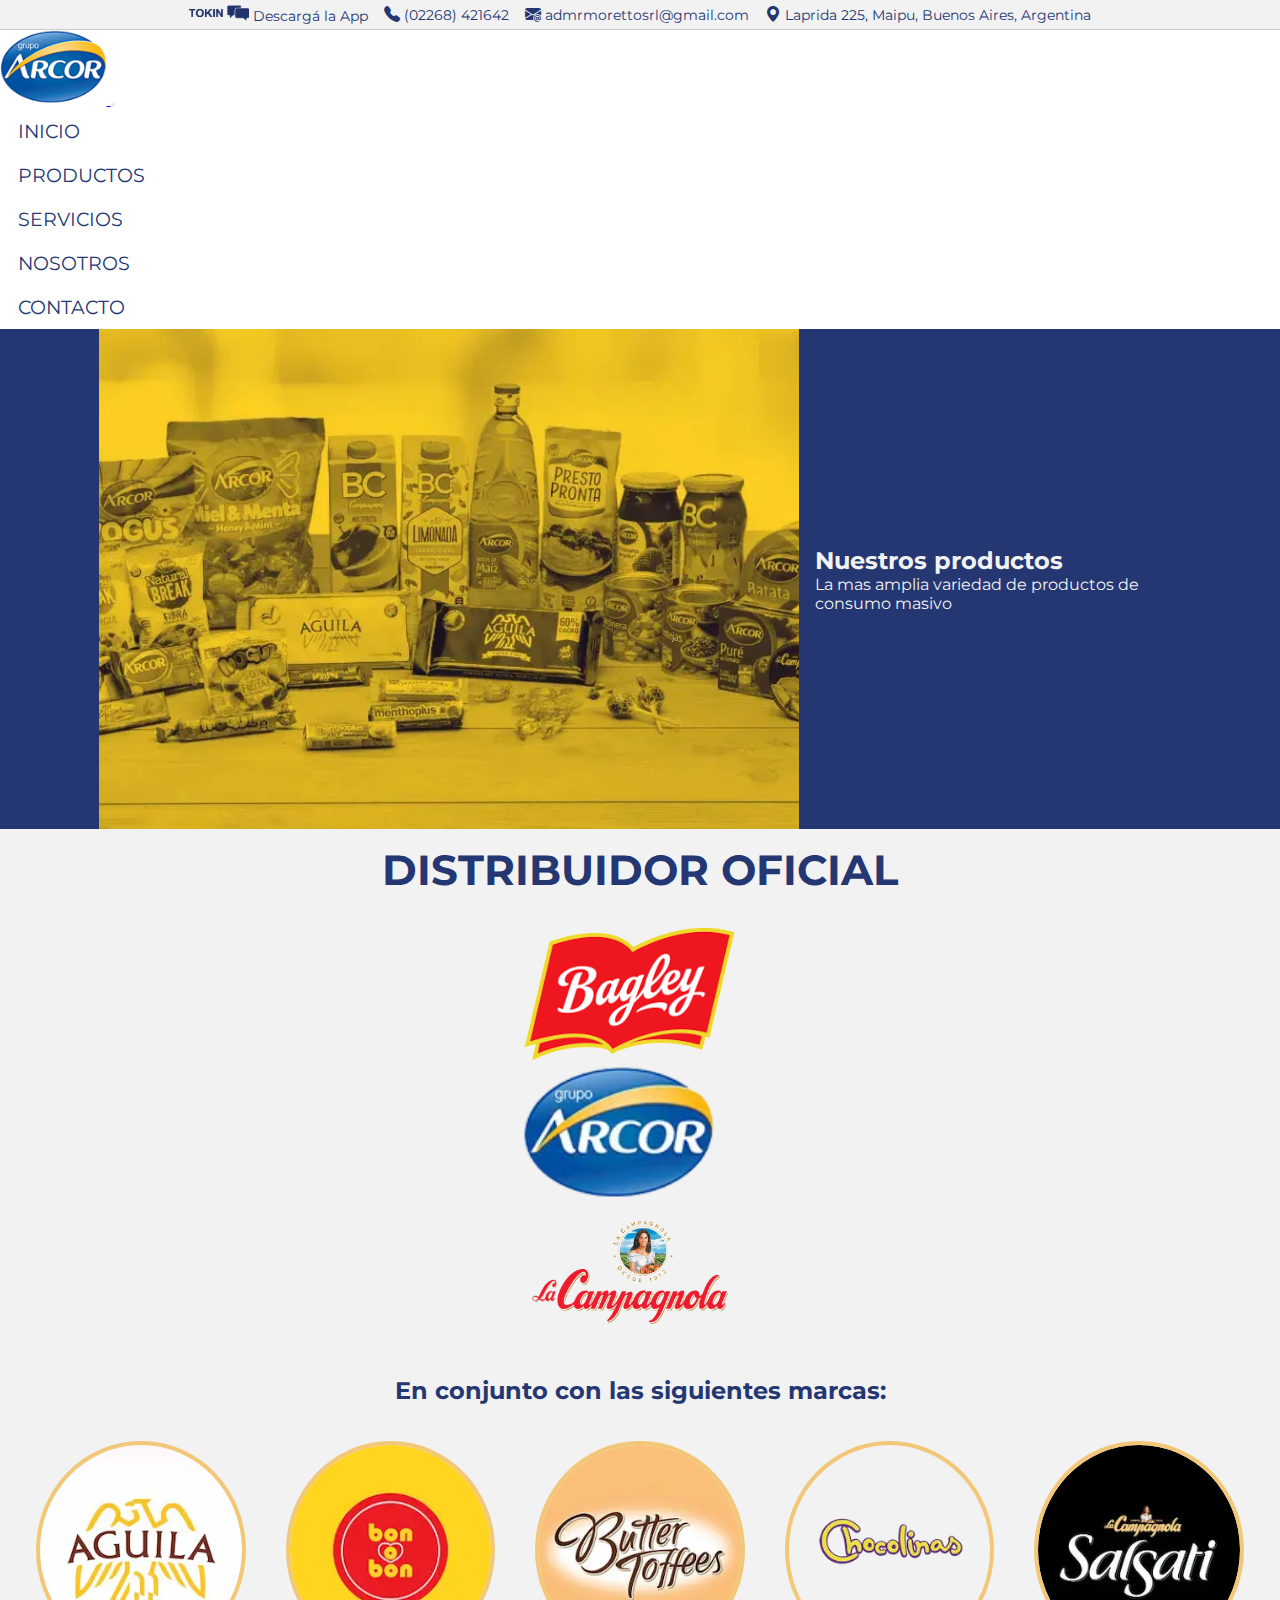
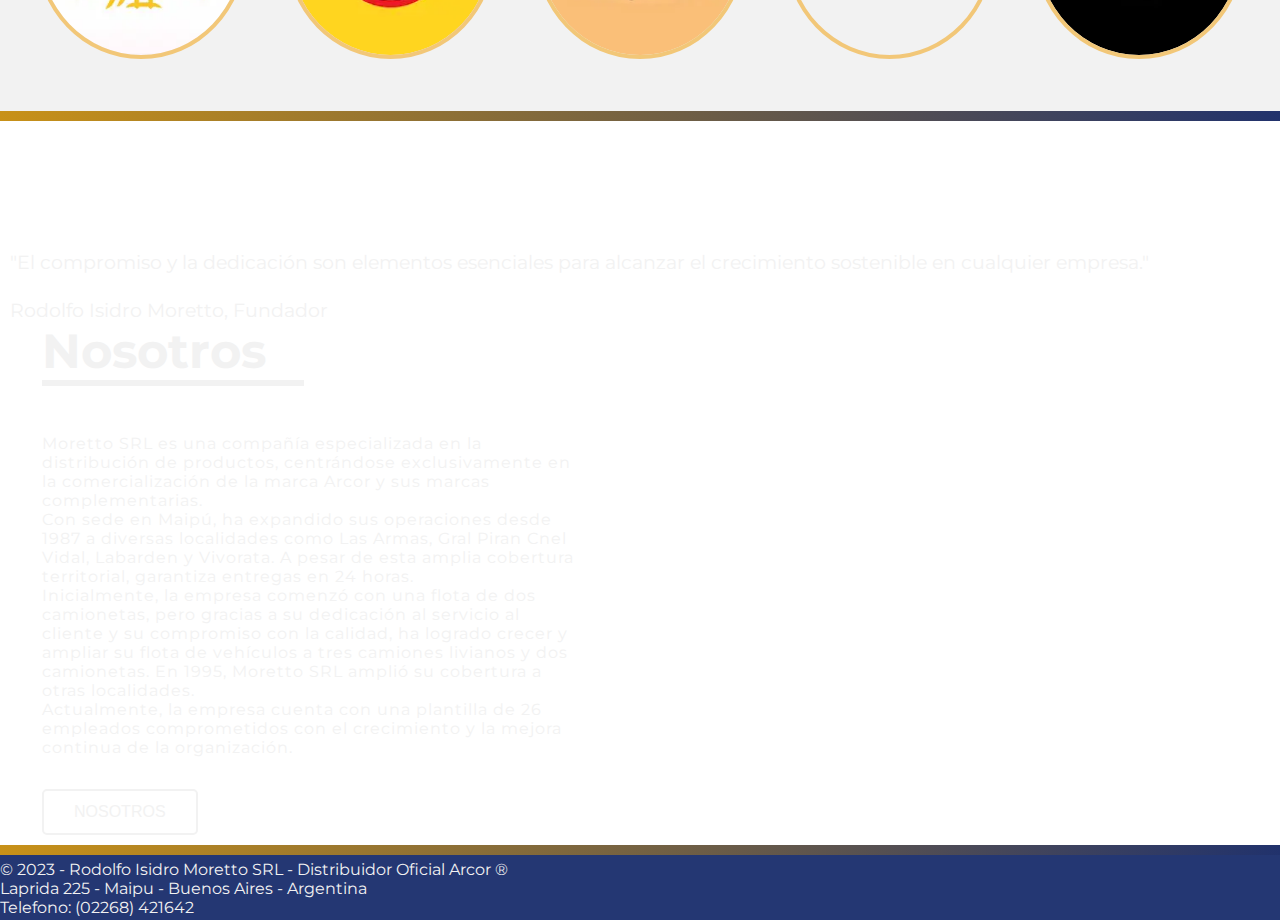
<file: index.html>
<!DOCTYPE html>
<html lang="es">
  <head>
    <!-- METADATOS -->
    <meta charset="UTF-8">
    <meta http-equiv="X-UA-Compatible" content="IE=edge">
    <meta name="viewport" content="width=device-width, initial-scale=1.0">

    <meta name="author" content="Federico Moretto">
    <meta name="description" content="Sitio Web Oficial de Rodolfo Isidro Moretto SRL. Distribuidor Oficial de Arcor. Maipu, provincia de Buenos Aires, Argentina. Productos Arcor, Bagley y La Campagnola">
    <meta name="keywords" content="Arcor, distribuidor, mayorista, maipu, dolores, guido, piran, vidal, castelli"> <!-- Ya no tiene influencia en el seo-->
    
    <!-- Titulo y Favicon -->
    <title>Moretto SRL</title>
    <link rel="icon" href="ico/logo-arcor.ico">
    <!-- Bootstrap -->
    <link href="https://cdn.jsdelivr.net/npm/bootstrap@5.3.0-alpha1/dist/css/bootstrap.min.css" rel="stylesheet" integrity="sha384-GLhlTQ8iRABdZLl6O3oVMWSktQOp6b7In1Zl3/Jr59b6EGGoI1aFkw7cmDA6j6gD" crossorigin="anonymous">
    <script src="https://cdn.jsdelivr.net/npm/bootstrap@5.3.0-alpha1/dist/js/bootstrap.bundle.min.js" integrity="sha384-w76AqPfDkMBDXo30jS1Sgez6pr3x5MlQ1ZAGC+nuZB+EYdgRZgiwxhTBTkF7CXvN" crossorigin="anonymous"></script>

    <!-- ANIMACIONES -->
      <link rel="stylesheet" href="https://cdnjs.cloudflare.com/ajax/libs/animate.css/4.1.1/animate.min.css"/>

    <!-- CSS -->
      <link rel="stylesheet" href="css/style.css">

    <!-- Bootstrap Icons -->
      <link rel="stylesheet" href="https://cdn.jsdelivr.net/npm/bootstrap-icons@1.10.3/font/bootstrap-icons.css">
    <!-- Google Fonts -->
      <link rel="preconnect" href="https://fonts.googleapis.com">
      <link rel="preconnect" href="https://fonts.gstatic.com" crossorigin>
      <link href="https://fonts.googleapis.com/css2?family=Montserrat&display=swap" rel="stylesheet">
    
  </head>


  <body>

    <!-- HEADER-->
    <header class="header d-none d-lg-block">
      <div class="header_top">
        <div class="header_top-card">
          <img src="img/tokin.png" alt="Arcor Tokin">
          <a href="https://play.google.com/store/apps/details?id=com.emser.arcorpdv&hl=en" target="_blank">Descargá la App</a>
        </div>
        <div class="header_top-card">
          <i class="bi bi-telephone-fill"></i>
          <a href="">(02268) 421642</a>
        </div>
        <div class="header_top-card">
          <i class="bi bi-envelope-at-fill"></i>
          <a href="mailto:admrmorettosrl@gmail.com">admrmorettosrl@gmail.com</a>
        </div>
        <div class="header_top-card">
          <i class="bi bi-geo-alt-fill"></i>
          <a href="https://www.google.com/maps/search/moretto+srl/@-36.8613042,-57.8780145,18z" target="_blank">Laprida 225, Maipu, Buenos Aires, Argentina</a>
        </div>
      </div>
    </header>

    <!-- NAV -->
    <nav class="navbar navbar-expand-lg navbar-light bg-light">
      <div class="container-fluid">
        <a class="navbar-brand" href="#">
          <img src="img/logo-arcor.png" alt="Logo de Arcor" height="75">
        </a>
        <button class="navbar-toggler" type="button" data-bs-toggle="collapse" data-bs-target="#navbarNav" aria-controls="navbarNav" aria-expanded="false" aria-label="Toggle navigation">
          <span class="navbar-toggler-icon"></span>
        </button>
        <div class="collapse navbar-collapse" id="navbarNav">
          <ul class="navbar-nav ms-auto text-center">
            <li class="nav-item"><a class="link" href="index.html">INICIO</a></li>
            <li class="nav-item"><a class="link" href="pages/productos.html">PRODUCTOS</a></li>
            <li class="nav-item"><a class="link" href="pages/servicios.html">SERVICIOS</a></li>
            <li class="nav-item"><a class="link" href="pages/nosotros.html">NOSOTROS</a></li>
            <li class="nav-item"><a class="link" href="pages/contacto.html">CONTACTO</a></li>
          </ul>
        </div>
      </div>
    </nav>
    
    <!-- MAIN -->
    <main id="hero">
      <div class="hero_top container-fluid">
        <div class="carrousel row animate__animated">
          <div class="carrousel_imagen col-md-8">
            <img src="img/carrousel/productos.webp" alt="Productos Arcor" id="imagenCarrousel" class="animate__animated">
          </div>
          <div class="carrousel_texto col-xl-4">
            <h2 id="tituloCarrousel" class="animate__animated">Nuestros productos</h2>
            <p id="textoCarrousel" class="animate__animated">La mas amplia variedad de productos de consumo masivo</p>
          </div>
        </div>
            
      </div>  
        
      
      <section class="hero_bottom">
        <h1 class="hero_bottom-titulo text-sm animate__animated animate__fadeInDown">DISTRIBUIDOR OFICIAL</h1>
        <div class="hero_botom-logos container-fluid ">
          <div class="row">
            <div class="col-md-4 d-flex justify-content-center align-items-center">
              <img src="img/logo-bagley.png" alt="Logo Bagley" height="105">
            </div>
            <div class="col-md-4 d-flex justify-content-center align-items-center">
              <img src="img/logo-arcor.webp" alt="Logo Arcor" height="105">
            </div>
            <div class="col-md-4 d-flex justify-content-center align-items-center">
              <img src="img/la-campagnola_logo.png" alt="Logo La Campagnola" height="105">
            </div>
          </div>
        </div>
        <div class="marcas_secundarias">
          <h2>En conjunto con las siguientes marcas: </h2>
          <div class="container-fluid">
            <div class="row marcas_secundarias-contenedor">
              
              <div class="marcas_secundarias-imagenContenedor col-md-3">
                <img src="img/marcas-secundarias/aguila.webp" alt="Logo Aguila" id="marcaSecundaria1" class="marca-secundaria">
              </div>
              <div class="marcas_secundarias-imagenContenedor col-md-3">
                <img src="img/marcas-secundarias/bon-o-bon.webp" alt="Logo Bon o Bon" id="marcaSecundaria2" class="marca-secundaria">
              </div>
              <div class="marcas_secundarias-imagenContenedor col-md-3">
                <img src="img/marcas-secundarias/butter-toffees.webp" alt="Logo Butter Toffees" id="marcaSecundaria3" class="marca-secundaria">
              </div>
              <div class="marcas_secundarias-imagenContenedor col-md-3">
                <img src="img/marcas-secundarias/chocolinas.webp" alt="Logo Chocolinas" id="marcaSecundaria4" class="marca-secundaria">
              </div>
              <div class="marcas_secundarias-imagenContenedor col-md-3">
                <img src="img/marcas-secundarias/salsati.webp" alt="Logo Salsati" id="marcaSecundaria5" class="marca-secundaria">
              </div>
              
            </div>
          </div>
        </div>
      </section>
    </main>

    <div class="divisor"></div>

    <section class="nosotros container-fluid d-flex">
      <div class="row">
        <div class="nosotros_left col-md-6 d-flex flex-column justify-content-center animate__animated">
          <div class="nosotros_left-imagen text-end">
            <img src="img/logo-arcor-byn.png" alt="Logo Arcor">
          </div>
          <div class="nosotros_left-texto text-end">
            <p>"El compromiso y la dedicación son elementos esenciales para alcanzar el crecimiento sostenible en cualquier empresa."</p>
            <br>
            <p>Rodolfo Isidro Moretto, Fundador</p>
          </div>
        </div>
        <div class="nosotros_right col-md-6 d-flex flex-column justify-content-center animate__animated">
          <div class="nosotros_right-texto text-start">
            <h3>Nosotros</h3>
            <hr>
            <p>Moretto SRL es una compañía especializada en la distribución de productos, centrándose exclusivamente en la comercialización de la marca Arcor y sus marcas complementarias. <br>
            Con sede en Maipú, ha expandido sus operaciones desde 1987 a diversas localidades como Las Armas, Gral Piran Cnel Vidal, Labarden y Vivorata. A pesar de esta amplia cobertura territorial, garantiza entregas en 24 horas. <br>
            Inicialmente, la empresa comenzó con una flota de dos camionetas, pero gracias a su dedicación al servicio al cliente y su compromiso con la calidad, ha logrado crecer y ampliar su flota de vehículos a tres camiones livianos y dos camionetas. En 1995, Moretto SRL amplió su cobertura a otras localidades. <br>
            Actualmente, la empresa cuenta con una plantilla de 26 empleados comprometidos con el crecimiento y la mejora continua de la organización.</p>
          </div>
          <div class="button text-center">
            <a href="pages/nosotros.html"><button>NOSOTROS</button></a>
          </div>
        </div>
      </div>
    </section>

    <div class="divisor"></div>

    <footer class="footer">
      <div class="row d-flex justify-content-center align-items-center">
          <div class="col-md-6 footer_cards">
            <p class="footer-copyright text-center">&#169 2023 - Rodolfo Isidro Moretto SRL - Distribuidor Oficial Arcor &#174</p>
          </div>
          <div class="col-md-6 footer_right">
              <p class="footer-copyright text-center">Laprida 225 - Maipu - Buenos Aires - Argentina</p>
              <p class="footer-copyright text-center">Telefono: (02268) 421642</p>
          </div>
      </div>
  </footer>



  <script src="js/index.js"></script>  
  </body>
</html>
</file>
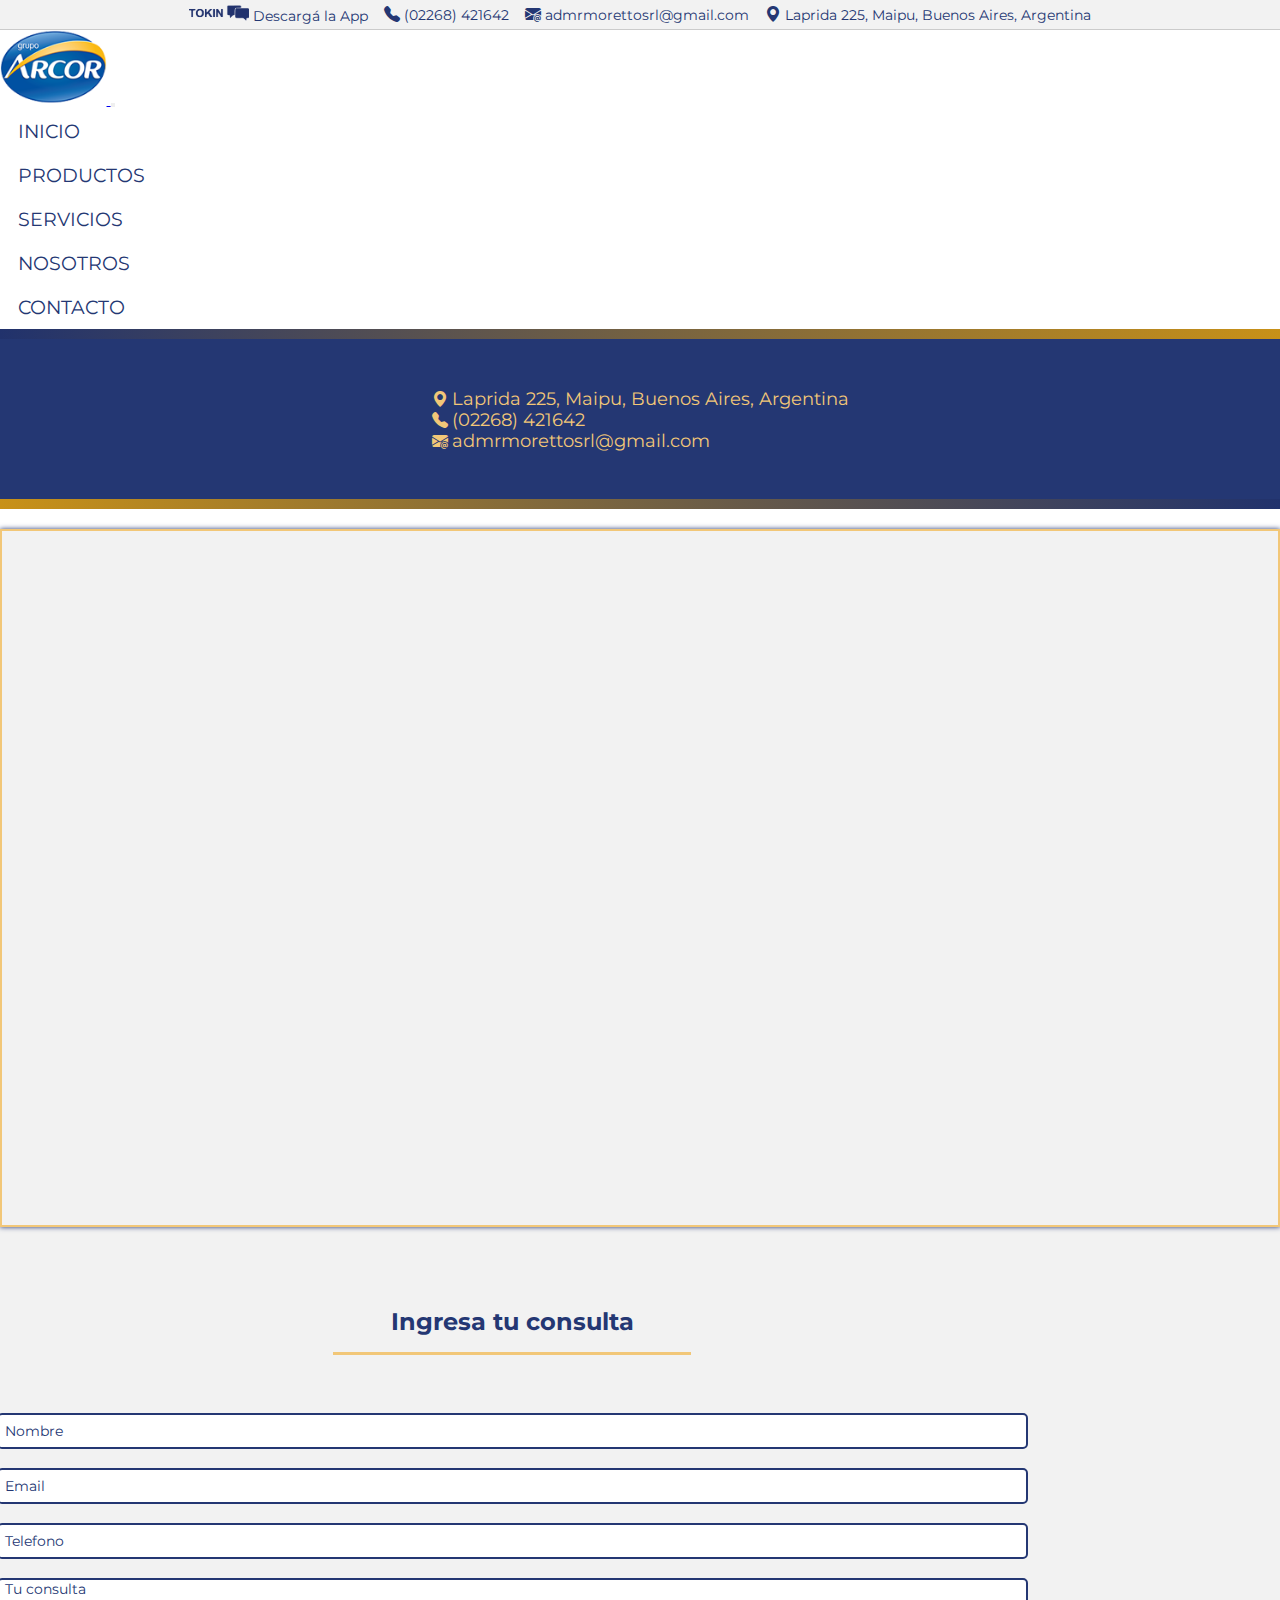
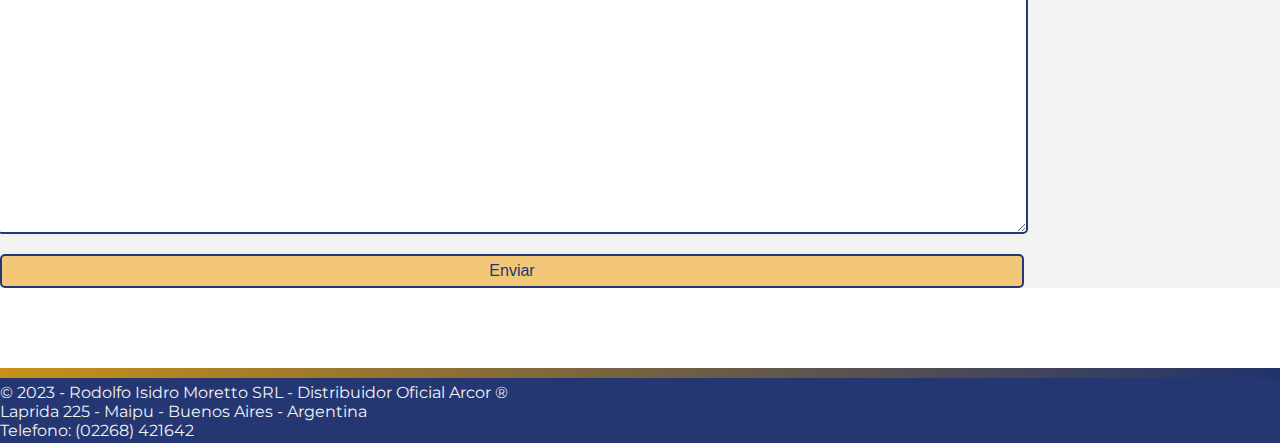
<file: pages/contacto.html>
<!DOCTYPE html>
<html lang="en">
<head>
    <head>
        <!-- METADATOS -->
        <meta charset="UTF-8">
        <meta http-equiv="X-UA-Compatible" content="IE=edge">
        <meta name="viewport" content="width=device-width, initial-scale=1.0">
    
        <meta name="author" content="Federico Moretto">
        <meta name="description" content="Sitio Web Oficial Rodolfo Isidro Moretto SRL. Distribuidor Oficial de Arcor. Maipu, Buenos Aires, Argentina">
        <meta name="keywords" content="Arcor, distribuidor, mayorista, maipu, dolores, guido, piran, vidal, castelli">
        
        <!-- Titulo y Favicon -->
        <title>Contacto - Moretto SRL</title>
        <link rel="icon" href="../ico/logo-arcor.ico">
        <!-- Bootstrap -->
        
        <link href="https://cdn.jsdelivr.net/npm/bootstrap@5.3.0-alpha1/dist/css/bootstrap.min.css" rel="stylesheet" integrity="sha384-GLhlTQ8iRABdZLl6O3oVMWSktQOp6b7In1Zl3/Jr59b6EGGoI1aFkw7cmDA6j6gD" crossorigin="anonymous">
        <script src="https://cdn.jsdelivr.net/npm/bootstrap@5.3.0-alpha1/dist/js/bootstrap.bundle.min.js" integrity="sha384-w76AqPfDkMBDXo30jS1Sgez6pr3x5MlQ1ZAGC+nuZB+EYdgRZgiwxhTBTkF7CXvN" crossorigin="anonymous"></script>
        <!-- Bootstrap Icons -->
        <link rel="stylesheet" href="https://cdn.jsdelivr.net/npm/bootstrap-icons@1.10.3/font/bootstrap-icons.css">
        <!-- Google Fonts -->
        <link rel="preconnect" href="https://fonts.googleapis.com">
        <link rel="preconnect" href="https://fonts.gstatic.com" crossorigin>
        <link href="https://fonts.googleapis.com/css2?family=Montserrat&display=swap" rel="stylesheet">
        <!-- CSS -->
        <link rel="stylesheet" href="../css/style.css">
        <!-- JavaScript -->
        <script src="../js/script.js" defer></script>
</head>
<body>
  <header class="header d-none d-lg-block">
    <div class="header_top">
      <div class="header_top-card">
        <img src="../img/tokin.png" alt="Arcor Tokin">
        <a href="https://play.google.com/store/apps/details?id=com.emser.arcorpdv&hl=en" target="_blank">Descargá la App</a>
      </div>
      <div class="header_top-card">
        <i class="bi bi-telephone-fill"></i>
        <a href="">(02268) 421642</a>
      </div>
      <div class="header_top-card">
        <i class="bi bi-envelope-at-fill"></i>
        <a href="mailto:admrmorettosrl@gmail.com">admrmorettosrl@gmail.com</a>
      </div>
      <div class="header_top-card">
        <i class="bi bi-geo-alt-fill"></i>
        <a href="https://www.google.com/maps/search/moretto+srl/@-36.8613042,-57.8780145,18z" target="_blank">Laprida 225, Maipu, Buenos Aires, Argentina</a>
      </div>
    </div>
  </header>
  <nav class="navbar navbar-expand-lg navbar-light bg-light">
    <div class="container-fluid">
      <a class="navbar-brand" href="#">
        <img src="../img/logo-arcor.png" alt="Logo de Arcor" height="75">
      </a>
      <button class="navbar-toggler" type="button" data-bs-toggle="collapse" data-bs-target="#navbarNav" aria-controls="navbarNav" aria-expanded="false" aria-label="Toggle navigation">
        <span class="navbar-toggler-icon"></span>
      </button>
      <div class="collapse navbar-collapse" id="navbarNav">
        <ul class="navbar-nav ms-auto text-center">
          <li class="nav-item"><a class="link" href="../index.html">INICIO</a></li>
          <li class="nav-item"><a class="link" href="productos.html">PRODUCTOS</a></li>
          <li class="nav-item"><a class="link" href="servicios.html">SERVICIOS</a></li>
          <li class="nav-item"><a class="link" href="nosotros.html">NOSOTROS</a></li>
          <li class="nav-item"><a class="link" href="contacto.html">CONTACTO</a></li>
        </ul>
      </div>
    </div>
  </nav>
    
  <div class="divisor2"></div>

    <section class="contacto_top container-fluid">
        <div class="row">
          <div class="col-md-4">
            <div class="contacto_top-cards location text-center" >
              <i class="bi bi-geo-alt-fill"></i>
              <a href="https://www.google.com/maps/search/moretto+srl/@-36.8613042,-57.8780145,18z" target="_blank">Laprida 225, Maipu, Buenos Aires, Argentina</a>
            </div>
          </div>
          <div class="col-md-4">
            <div class="contacto_top-cards phone text-center">
              <i class="bi bi-telephone-fill"></i>
              <a href="">(02268) 421642</a>
            </div>
          </div>
          <div class="col-md-4">
            <div class="contacto_top-cards mail text-center">
              <i class="bi bi-envelope-at-fill"></i>
              <a href="mailto:admrmorettosrl@gmail.com">admrmorettosrl@gmail.com</a>
            </div>
          </div>
        </div>
    </section>

    <div class="divisor"></div>



    <main class="contacto_main container-fluid">
        <div class="row">

          
          <div class="col-md-6 d-flex justify-content-center align-items-center container-map">
            <div class="contacto_main-map embed-responsive embed-responsive-16by9">
              <iframe src="https://www.google.com/maps/embed?pb=!1m14!1m8!1m3!1d1596.1068327686557!2d-57.8780145!3d-36.8613042!3m2!1i1024!2i768!4f13.1!3m3!1m2!1s0x959a3be8fb33056f%3A0x4598ffc83172836e!2sMoretto%20SRL!5e0!3m2!1sen!2sar!4v1678459145801!5m2!1sen!2sar" width="100%" height="550" style="border:0;" allowfullscreen="" loading="lazy" referrerpolicy="no-referrer-when-downgrade" class="embed-responsive-item"></iframe>
            </div>
          </div>
          

          <div class="col-md-6 d-flex justify-content-center align-items-center">
            <div class="contacto_main-form ">
              <h2 class="text-center">Ingresa tu consulta</h2>
              <hr class="text-center">
              <form form action="../php/formulario.php" method="post" enctype="multipart/form-data">
                  
                  <label for="nombre"></label>
                  <input type="text" placeholder="Nombre" name="nombre" required>
  
                  <label for="mail"></label>
                  <input type="email" placeholder="Email" name="mail" required>
  
                  <label for="telefono"></label>
                  <input type="tel" placeholder="Telefono" name="telefono" required>
  
                  <label for="consulta"></label>
                  <textarea name="consulta" cols="50%" rows="14" placeholder="Tu consulta"></textarea>
  
                  <label for="cv" class="fileLabel"></label>    
                  <input type="file" placeholder="Ingrese un archivo" name="cv" accept=".pdf,.doc,.docx" class="fileInput">
                  <!-- LA IDEA ES DARLE FORMATO AL FILE PERO NO QUISE USAR JAVASCRIPT TODAVIA -->
  
                  
                  <button type="submit" class="form_button">Enviar</button>
                  
  
              </form>
            </div>
          </div>




        </div>
    </main>









    <div class="divisor"></div>
    <footer class="footer">
      <div class="row d-flex justify-content-center align-items-center">
          <div class="col-md-6">
            <p class="footer-copyright text-center">&#169 2023 - Rodolfo Isidro Moretto SRL - Distribuidor Oficial Arcor &#174</p>
          </div>
          <div class="col-md-6 footer_right">
              <p class="footer-copyright text-center">Laprida 225 - Maipu - Buenos Aires - Argentina</p>
              <p class="footer-copyright text-center">Telefono: (02268) 421642</p>
          </div>
      </div>
  </footer>
</body>
</html>
</file>
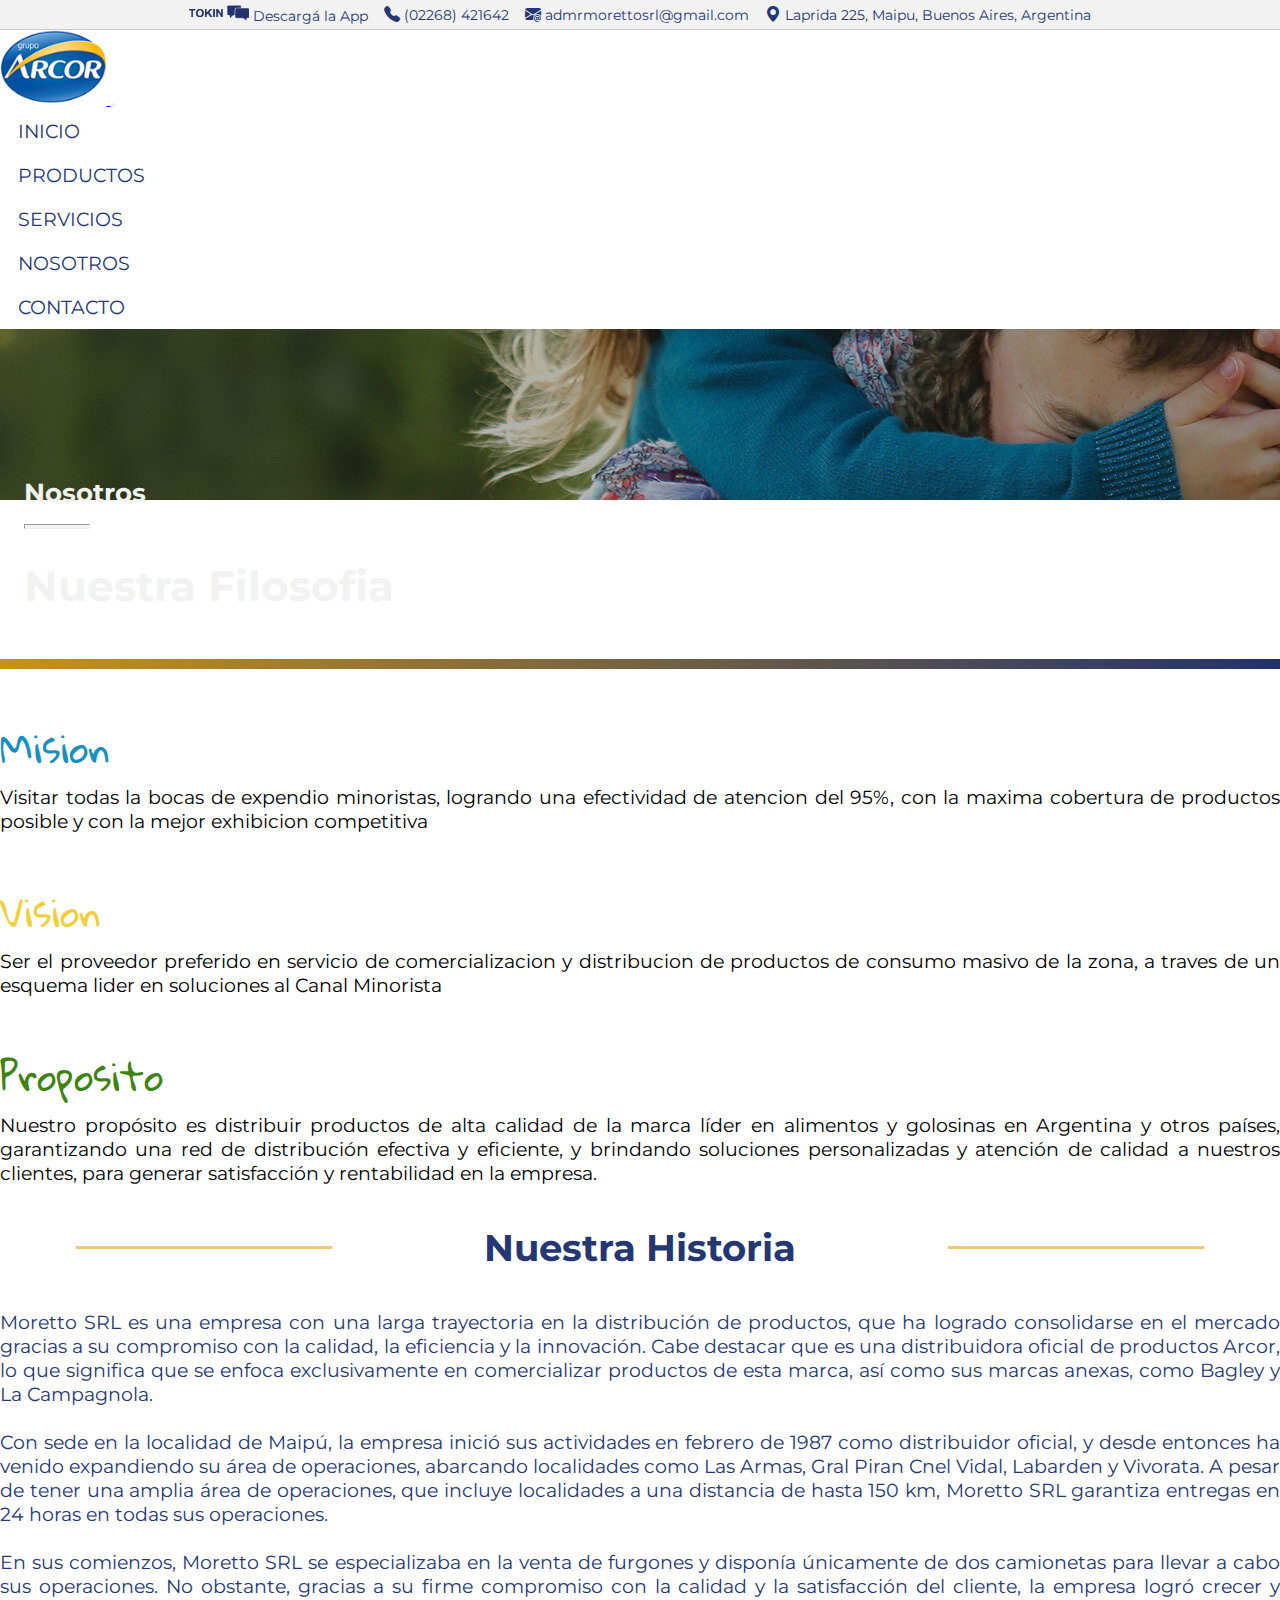
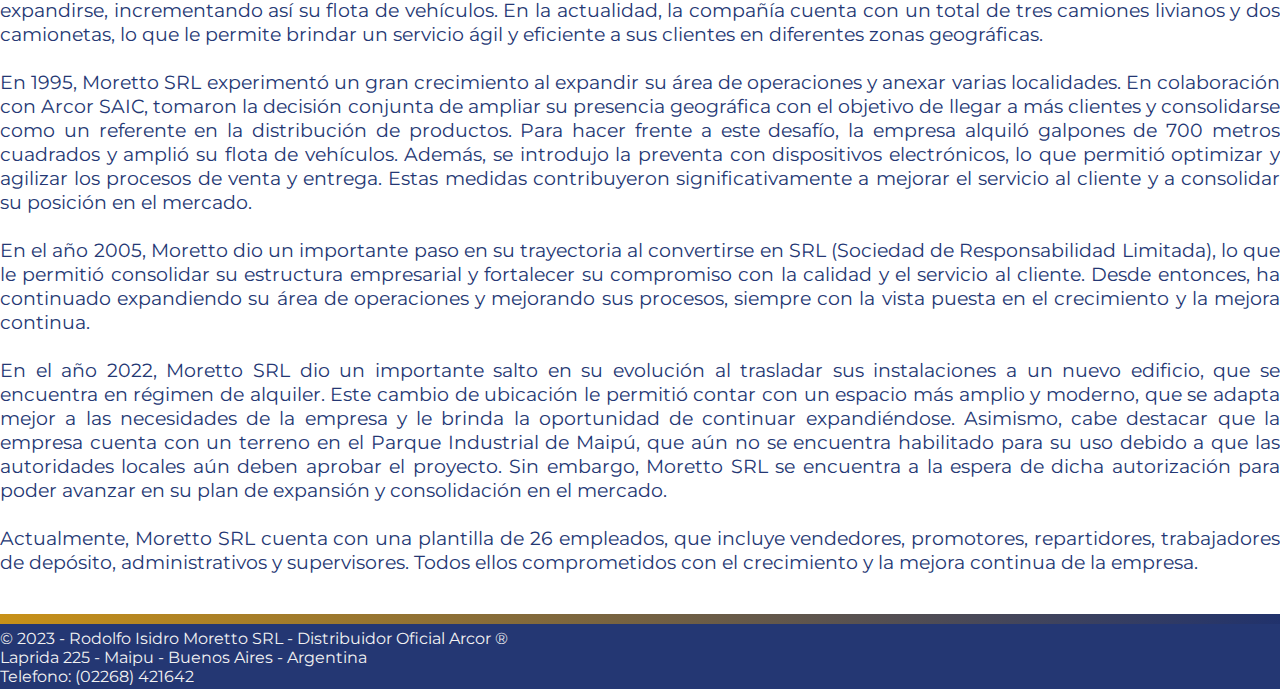
<file: pages/nosotros.html>
<!DOCTYPE html>
<html lang="en">
<head>
    <head>
        <!-- METADATOS -->
        <meta charset="UTF-8">
        <meta http-equiv="X-UA-Compatible" content="IE=edge">
        <meta name="viewport" content="width=device-width, initial-scale=1.0">
    
        <meta name="author" content="Federico Moretto">
        <meta name="description" content="Sitio Web Oficial Rodolfo Isidro Moretto SRL. Distribuidor Oficial de Arcor. Maipu, Buenos Aires, Argentina">
        <meta name="keywords" content="Arcor, distribuidor, mayorista, maipu, dolores, guido, piran, vidal, castelli">
        
        <!-- Titulo y Favicon -->
        <title>Nosotros - Moretto SRL</title>
        <link rel="icon" href="../ico/logo-arcor.ico">
        <!-- Bootstrap -->
        
        <link href="https://cdn.jsdelivr.net/npm/bootstrap@5.3.0-alpha1/dist/css/bootstrap.min.css" rel="stylesheet" integrity="sha384-GLhlTQ8iRABdZLl6O3oVMWSktQOp6b7In1Zl3/Jr59b6EGGoI1aFkw7cmDA6j6gD" crossorigin="anonymous">
        <script src="https://cdn.jsdelivr.net/npm/bootstrap@5.3.0-alpha1/dist/js/bootstrap.bundle.min.js" integrity="sha384-w76AqPfDkMBDXo30jS1Sgez6pr3x5MlQ1ZAGC+nuZB+EYdgRZgiwxhTBTkF7CXvN" crossorigin="anonymous"></script>
        <!-- Bootstrap Icons -->
        <link rel="stylesheet" href="https://cdn.jsdelivr.net/npm/bootstrap-icons@1.10.3/font/bootstrap-icons.css">
        <!-- Google Fonts -->
        <link rel="preconnect" href="https://fonts.googleapis.com">
        <link rel="preconnect" href="https://fonts.gstatic.com" crossorigin>
        <link href="https://fonts.googleapis.com/css2?family=Gloria+Hallelujah&family=Montserrat&display=swap" rel="stylesheet">
        <!-- CSS -->
        <link rel="stylesheet" href="../css/style.css">
        <!-- JavaScript -->
        <script src="../js/script.js" defer></script>
</head>
<body>
  <header class="header d-none d-lg-block">
    <div class="header_top">
      <div class="header_top-card">
        <img src="../img/tokin.png" alt="Arcor Tokin">
        <a href="https://play.google.com/store/apps/details?id=com.emser.arcorpdv&hl=en" target="_blank">Descargá la App</a>
      </div>
      <div class="header_top-card">
        <i class="bi bi-telephone-fill"></i>
        <a href="">(02268) 421642</a>
      </div>
      <div class="header_top-card">
        <i class="bi bi-envelope-at-fill"></i>
        <a href="mailto:admrmorettosrl@gmail.com">admrmorettosrl@gmail.com</a>
      </div>
      <div class="header_top-card">
        <i class="bi bi-geo-alt-fill"></i>
        <a href="https://www.google.com/maps/search/moretto+srl/@-36.8613042,-57.8780145,18z" target="_blank">Laprida 225, Maipu, Buenos Aires, Argentina</a>
      </div>
    </div>
  </header>
  <nav class="navbar navbar-expand-lg navbar-light bg-light">
    <div class="container-fluid">
      <a class="navbar-brand" href="#">
        <img src="../img/logo-arcor.png" alt="Logo de Arcor" height="75">
      </a>
      <button class="navbar-toggler" type="button" data-bs-toggle="collapse" data-bs-target="#navbarNav" aria-controls="navbarNav" aria-expanded="false" aria-label="Toggle navigation">
        <span class="navbar-toggler-icon"></span>
      </button>
      <div class="collapse navbar-collapse" id="navbarNav">
        <ul class="navbar-nav ms-auto text-center">
          <li class="nav-item"><a class="link" href="../index.html">INICIO</a></li>
          <li class="nav-item"><a class="link" href="productos.html">PRODUCTOS</a></li>
          <li class="nav-item"><a class="link" href="servicios.html">SERVICIOS</a></li>
          <li class="nav-item"><a class="link" href="nosotros.html">NOSOTROS</a></li>
          <li class="nav-item"><a class="link" href="contacto.html">CONTACTO</a></li>
        </ul>
      </div>
    </div>
  </nav>
    
    
    <section class="nosotros_top">
        <div class="nosotros_top-texto">
            <h3>Nosotros</h3>
            <hr>
            <h1>Nuestra Filosofia</h1>
        </div>
    </section>
    <div class="divisor"></div>

    
    <main class="nosotros_main">
        <div class="nosotros_main_top container">
            <div class="row">
              <div class="nosotros_main_top-cards mision col-md-4">
                <h3 class="text-center">Mision</h3>
                <p>Visitar todas la bocas de expendio minoristas, logrando una efectividad de atencion del 95%, con la maxima cobertura de productos posible y con la mejor exhibicion competitiva</p>
            </div>
            <div class="nosotros_main_top-cards vision col-md-4">
                <h3 class="text-center">Vision</h3>
                <p>Ser el proveedor preferido en servicio de comercializacion y distribucion de productos de consumo masivo de la zona, a traves de un esquema lider en soluciones al Canal Minorista</p>
            </div>
            <div class="nosotros_main_top-cards proposito col-md-4">
                <h3 class="text-center">Proposito</h3>
                <p>Nuestro propósito es distribuir productos de alta calidad de la marca líder en alimentos y golosinas en Argentina y otros países, garantizando una red de distribución efectiva y eficiente, y brindando soluciones personalizadas y atención de calidad a nuestros clientes, para generar satisfacción y rentabilidad en la empresa.</p>
            </div>
            </div>
        </div>

        <div class="nosotros_main_bottom">
            <div class="nosotros_main_bottom-titulo">
                <hr>
                <h2>Nuestra Historia</h2>
                <hr>
            </div>

            <div class="nosotros_main_bottom-texto container">
              <div class="row">
                <p class="col-12">Moretto SRL es una empresa con una larga trayectoria en la distribución de productos, que ha logrado consolidarse en el mercado gracias a su compromiso con la calidad, la eficiencia y la innovación. Cabe destacar que es una distribuidora oficial de productos Arcor, lo que significa que se enfoca exclusivamente en comercializar productos de esta marca, así como sus marcas anexas, como Bagley y La Campagnola. <br><br>

                  Con sede en la localidad de Maipú, la empresa inició sus actividades en febrero de 1987 como distribuidor oficial, y desde entonces ha venido expandiendo su área de operaciones, abarcando localidades como Las Armas, Gral Piran Cnel Vidal, Labarden y Vivorata. A pesar de tener una amplia área de operaciones, que incluye localidades a una distancia de hasta 150 km, Moretto SRL garantiza entregas en 24 horas en todas sus operaciones. <br><br>
                  
                  En sus comienzos, Moretto SRL se especializaba en la venta de furgones y disponía únicamente de dos camionetas para llevar a cabo sus operaciones. No obstante, gracias a su firme compromiso con la calidad y la satisfacción del cliente, la empresa logró crecer y expandirse, incrementando así su flota de vehículos. En la actualidad, la compañía cuenta con un total de tres camiones livianos y dos camionetas, lo que le permite brindar un servicio ágil y eficiente a sus clientes en diferentes zonas geográficas. <br><br>
                  
                  En 1995, Moretto SRL experimentó un gran crecimiento al expandir su área de operaciones y anexar varias localidades. En colaboración con Arcor SAIC, tomaron la decisión conjunta de ampliar su presencia geográfica con el objetivo de llegar a más clientes y consolidarse como un referente en la distribución de productos. Para hacer frente a este desafío, la empresa alquiló galpones de 700 metros cuadrados y amplió su flota de vehículos. Además, se introdujo la preventa con dispositivos electrónicos, lo que permitió optimizar y agilizar los procesos de venta y entrega. Estas medidas contribuyeron significativamente a mejorar el servicio al cliente y a consolidar su posición en el mercado. <br><br>

                  En el año 2005, Moretto dio un importante paso en su trayectoria al convertirse en SRL (Sociedad de Responsabilidad Limitada), lo que le permitió consolidar su estructura empresarial y fortalecer su compromiso con la calidad y el servicio al cliente. Desde entonces, ha continuado expandiendo su área de operaciones y mejorando sus procesos, siempre con la vista puesta en el crecimiento y la mejora continua. <br><br>

                  En el año 2022, Moretto SRL dio un importante salto en su evolución al trasladar sus instalaciones a un nuevo edificio, que se encuentra en régimen de alquiler. Este cambio de ubicación le permitió contar con un espacio más amplio y moderno, que se adapta mejor a las necesidades de la empresa y le brinda la oportunidad de continuar expandiéndose. Asimismo, cabe destacar que la empresa cuenta con un terreno en el Parque Industrial de Maipú, que aún no se encuentra habilitado para su uso debido a que las autoridades locales aún deben aprobar el proyecto. Sin embargo, Moretto SRL se encuentra a la espera de dicha autorización para poder avanzar en su plan de expansión y consolidación en el mercado. <br><br>
                  
                  Actualmente, Moretto SRL cuenta con una plantilla de 26 empleados, que incluye vendedores, promotores, repartidores, trabajadores de depósito, administrativos y supervisores. Todos ellos comprometidos con el crecimiento y la mejora continua de la empresa.</p>
            </div>
          </div>
            
        </div>
      </main>

      
      
      
      
    <div class="divisor"></div>
    <footer class="footer">
      <div class="row d-flex justify-content-center align-items-center">
          <div class="col-md-6">
            <p class="footer-copyright text-center">&#169 2023 - Rodolfo Isidro Moretto SRL - Distribuidor Oficial Arcor &#174</p>
          </div>
          <div class="col-md-6 footer_right">
              <p class="footer-copyright text-center">Laprida 225 - Maipu - Buenos Aires - Argentina</p>
              <p class="footer-copyright text-center">Telefono: (02268) 421642</p>
          </div>
      </div>
  </footer>
</body>
</html>
</file>
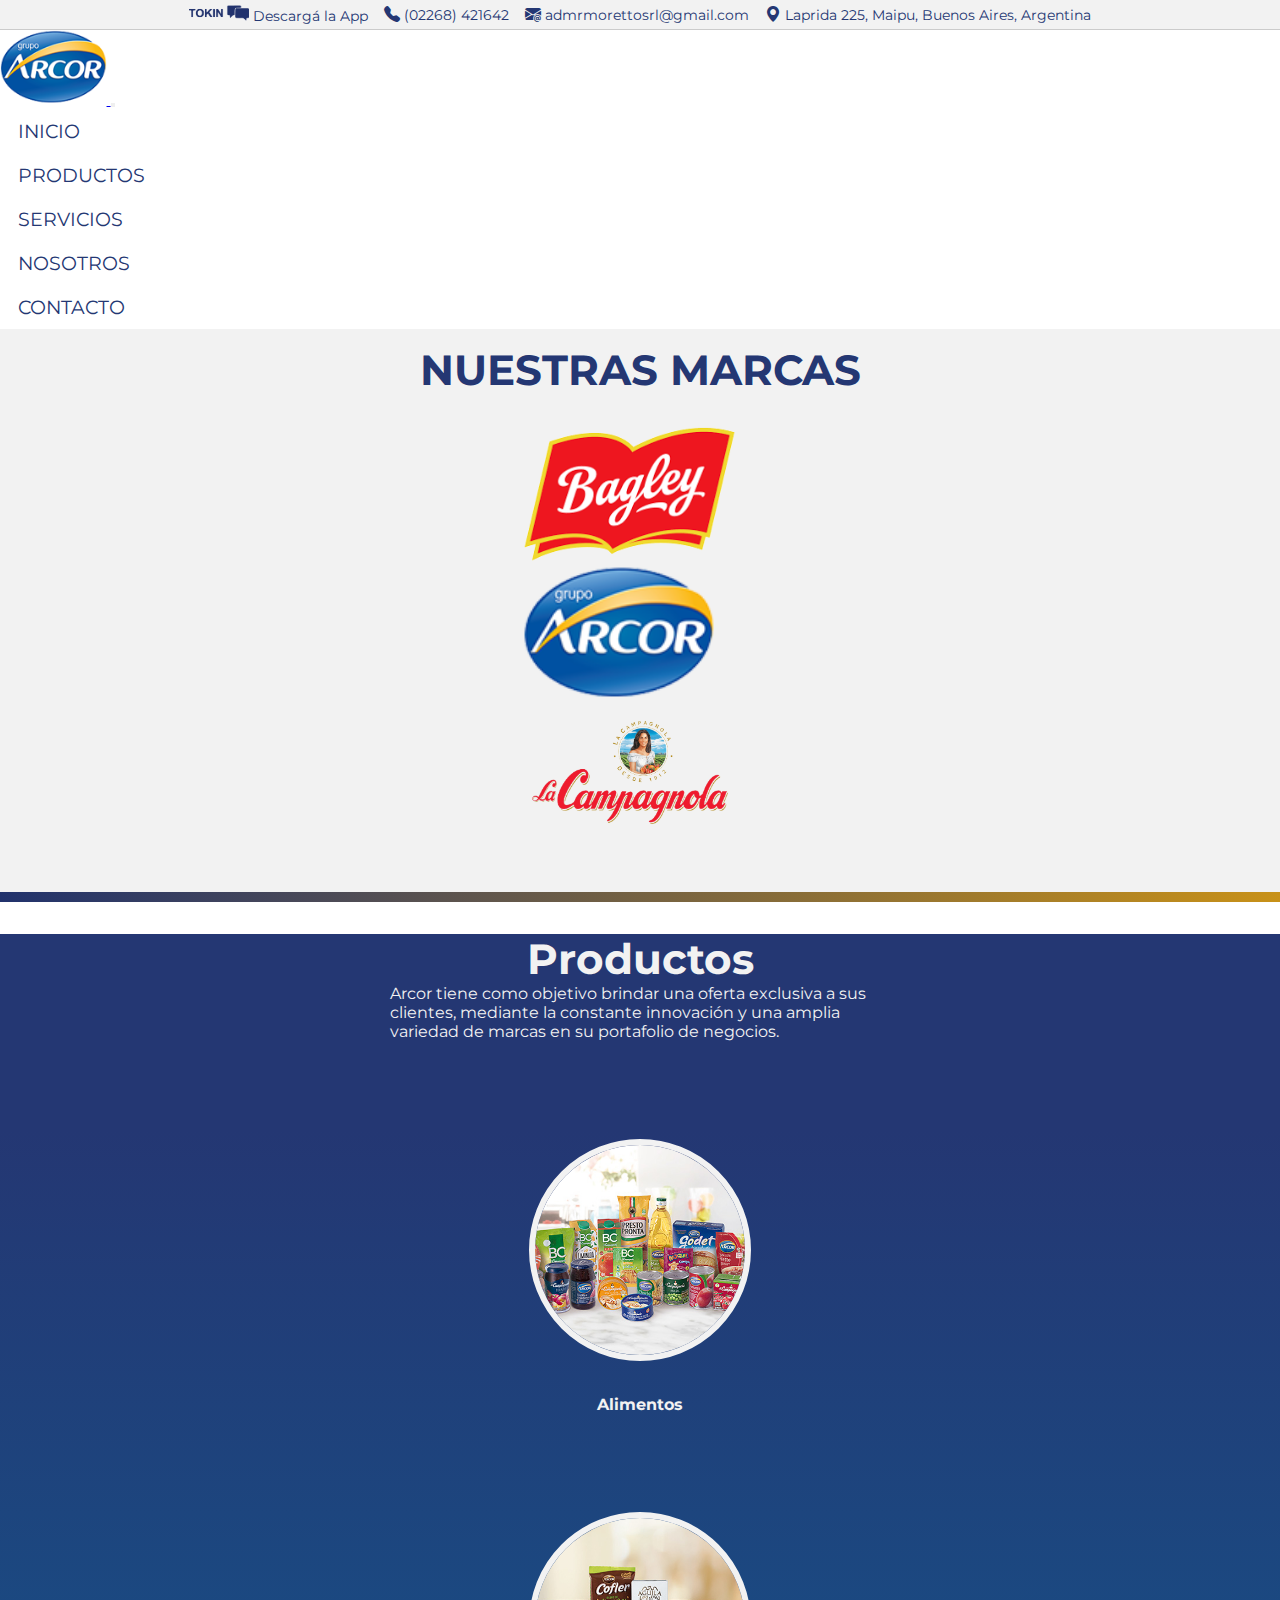
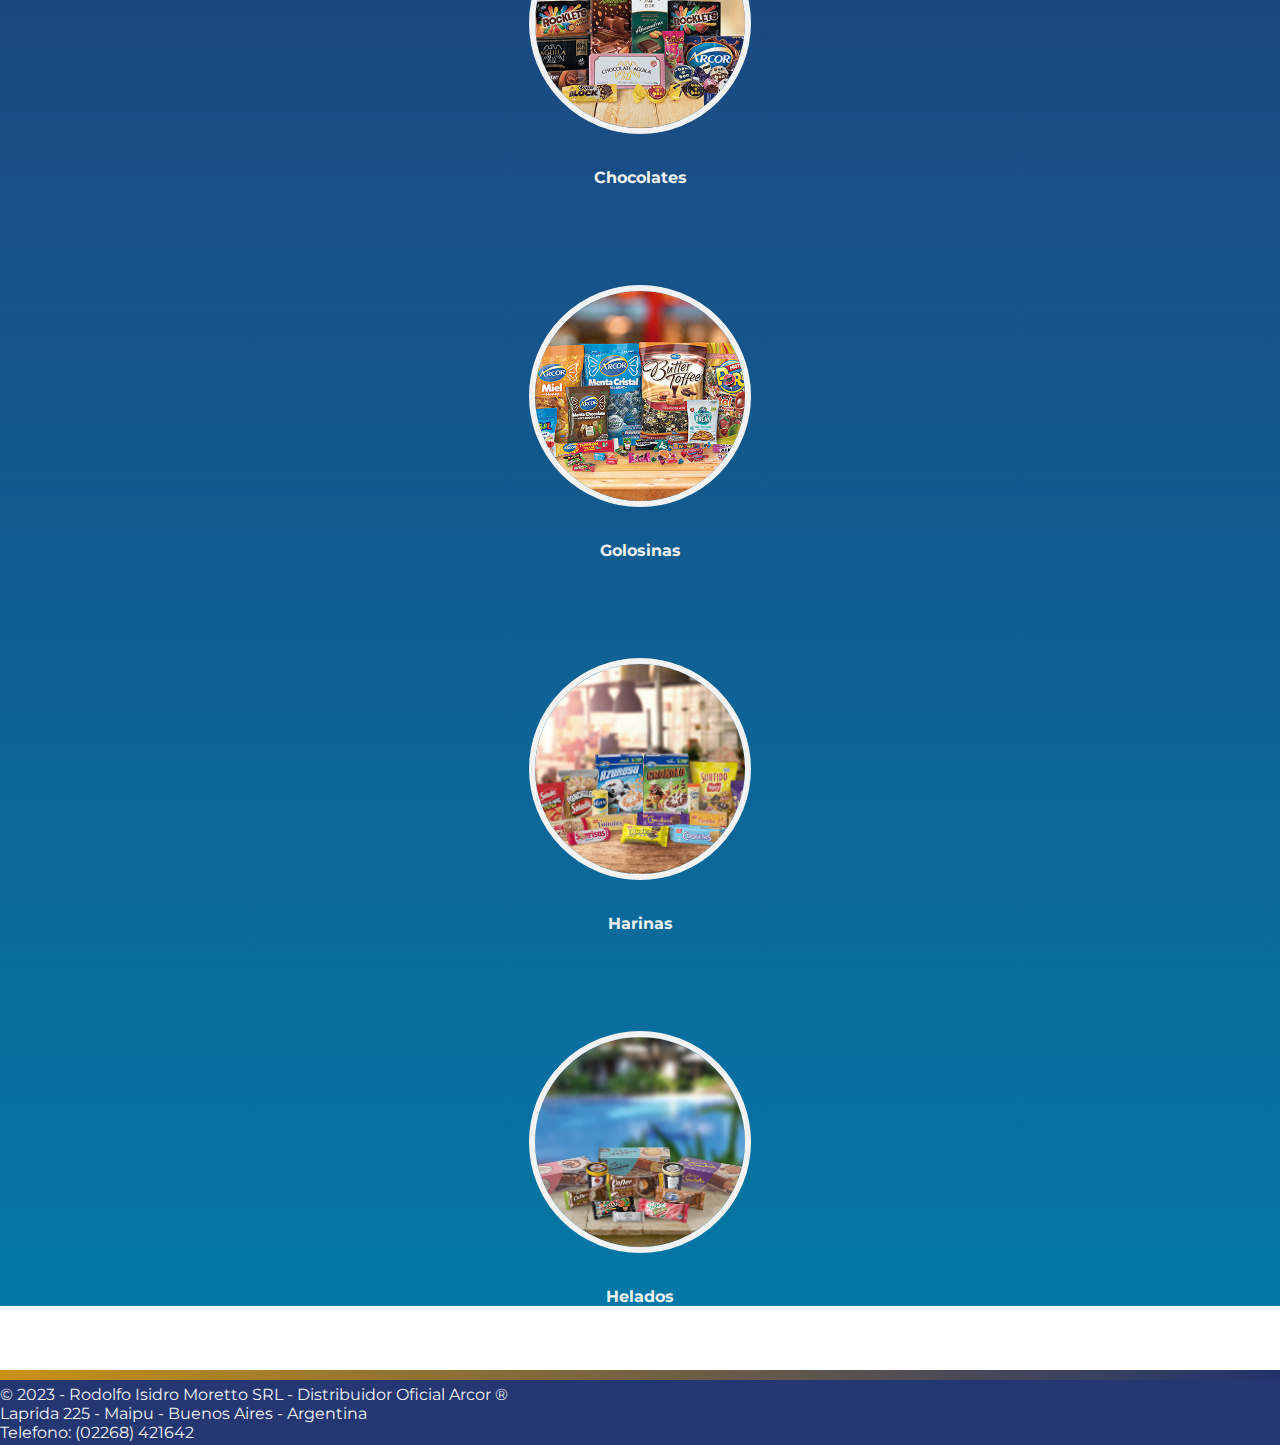
<file: pages/productos.html>
<!DOCTYPE html>
<html lang="en">
<head>
    <head>
        <!-- METADATOS -->
        <meta charset="UTF-8">
        <meta http-equiv="X-UA-Compatible" content="IE=edge">
        <meta name="viewport" content="width=device-width, initial-scale=1.0">
    
        <meta name="author" content="Federico Moretto">
        <meta name="description" content="Sitio Web Oficial Rodolfo Isidro Moretto SRL. Distribuidor Oficial de Arcor. Maipu, Buenos Aires, Argentina">
        <meta name="keywords" content="Arcor, distribuidor, mayorista, maipu, dolores, guido, piran, vidal, castelli">
        
        <!-- Titulo y Favicon -->
        <title>Productos - Moretto SRL</title>
        <link rel="icon" href="../ico/logo-arcor.ico">
        
        <!-- Bootstrap -->
        
        <link href="https://cdn.jsdelivr.net/npm/bootstrap@5.3.0-alpha1/dist/css/bootstrap.min.css" rel="stylesheet" integrity="sha384-GLhlTQ8iRABdZLl6O3oVMWSktQOp6b7In1Zl3/Jr59b6EGGoI1aFkw7cmDA6j6gD" crossorigin="anonymous">
        <script src="https://cdn.jsdelivr.net/npm/bootstrap@5.3.0-alpha1/dist/js/bootstrap.bundle.min.js" integrity="sha384-w76AqPfDkMBDXo30jS1Sgez6pr3x5MlQ1ZAGC+nuZB+EYdgRZgiwxhTBTkF7CXvN" crossorigin="anonymous"></script>


        <!-- Bootstrap Icons -->
        <link rel="stylesheet" href="https://cdn.jsdelivr.net/npm/bootstrap-icons@1.10.3/font/bootstrap-icons.css">
        <!-- Google Fonts -->
        <link rel="preconnect" href="https://fonts.googleapis.com">
        <link rel="preconnect" href="https://fonts.gstatic.com" crossorigin>
        <link href="https://fonts.googleapis.com/css2?family=Montserrat&display=swap" rel="stylesheet">

        <!-- CSS -->
        <link rel="stylesheet" href="../css/style.css">
        <!-- JavaScript -->
        <script src="../js/script.js" defer></script>
</head>

<body>
  <header class="header d-none d-lg-block">
    <div class="header_top">
      <div class="header_top-card">
        <img src="../img/tokin.png" alt="Arcor Tokin">
        <a href="https://play.google.com/store/apps/details?id=com.emser.arcorpdv&hl=en" target="_blank">Descargá la App</a>
      </div>
      <div class="header_top-card">
        <i class="bi bi-telephone-fill"></i>
        <a href="">(02268) 421642</a>
      </div>
      <div class="header_top-card">
        <i class="bi bi-envelope-at-fill"></i>
        <a href="mailto:admrmorettosrl@gmail.com">admrmorettosrl@gmail.com</a>
      </div>
      <div class="header_top-card">
        <i class="bi bi-geo-alt-fill"></i>
        <a href="https://www.google.com/maps/search/moretto+srl/@-36.8613042,-57.8780145,18z" target="_blank">Laprida 225, Maipu, Buenos Aires, Argentina</a>
      </div>
    </div>
  </header>
  <nav class="navbar navbar-expand-lg navbar-light bg-light">
    <div class="container-fluid">
      <a class="navbar-brand" href="#">
        <img src="../img/logo-arcor.png" alt="Logo de Arcor" height="75">
      </a>
      <button class="navbar-toggler" type="button" data-bs-toggle="collapse" data-bs-target="#navbarNav" aria-controls="navbarNav" aria-expanded="false" aria-label="Toggle navigation">
        <span class="navbar-toggler-icon"></span>
      </button>
      <div class="collapse navbar-collapse" id="navbarNav">
        <ul class="navbar-nav ms-auto text-center">
          <li class="nav-item"><a class="link" href="../index.html">INICIO</a></li>
          <li class="nav-item"><a class="link" href="productos.html">PRODUCTOS</a></li>
          <li class="nav-item"><a class="link" href="servicios.html">SERVICIOS</a></li>
          <li class="nav-item"><a class="link" href="nosotros.html">NOSOTROS</a></li>
          <li class="nav-item"><a class="link" href="contacto.html">CONTACTO</a></li>
        </ul>
      </div>
    </div>
  </nav>




    
    <section class="hero_bottom">
      <h1 class="hero_bottom-titulo text-sm animate__animated animate__fadeInDown"> NUESTRAS MARCAS</h1>
      <div class="hero_botom-logos container-fluid ">
        <div class="row">
          <div class="col-md-4 d-flex justify-content-center align-items-center">
            <img src="../img/logo-bagley.png" alt="Logo Bagley" height="105">
          </div>
          <div class="col-md-4 d-flex justify-content-center align-items-center">
            <img src="../img/logo-arcor.png" alt="Logo Arcor" height="105">
          </div>
          <div class="col-md-4 d-flex justify-content-center align-items-center">
            <img src="../img/la-campagnola_logo.png" alt="Logo La Campagnola" height="105">
          </div>
        </div>
      </div>
    </section>
    <div class="divisor2"></div>

        <!-- LA IDEA ACA ES PONER OTRO CARRUSEL CON DISTINTAS MARCAS SECUNDARIAS DE LA EMPRESA -->


    <section class="productos container-fluid">
      <div class="row">
        <div class="productos_titulo">
          <h2 class="text-center">Productos</h2>
          <p class="text-center">Arcor tiene como objetivo brindar una oferta exclusiva a sus clientes, mediante la constante innovación y una amplia variedad de marcas en su portafolio de negocios.</p>

        </div>
      </div>
      
      <div class="row">
        <a href="https://www.arcor.com/ar//nuestros-negocios-alimentos" class="col-md-3 col-lg-2 cards_productos" target="_blank">
          <div class="cards_productos-imagenContenedor">
            <img src="../img/productosAlimentos.jpg" alt="Negocio Alimentos Arcor">
          </div>
          <h4>Alimentos</h4>
        </a>
        
        <a href="https://www.arcor.com/ar//nuestros-negocios-chocolates" class="col-md-3 col-lg-2 cards_productos" target="_blank">
          <div class="cards_productos-imagenContenedor">
            <img src="../img/productosChocolates.jpg" alt="Negocio Chocolates Arcor">
          </div>
          <h4>Chocolates</h4>
        </a>

        <a href="https://www.arcor.com/ar//nuestros-negocios-golosinas" class="col-md-3 col-lg-2 cards_productos" target="_blank">
          <div class="cards_productos-imagenContenedor">
            <img src="../img/productosGolosinas.jpg" alt="Negocio Golosinas Arcor">
          </div>
          <h4>Golosinas</h4>
        </a>

        <a href="https://www.arcor.com/ar//nuestros-negocios-galletas" class="col-md-3 col-lg-2 cards_productos" target="_blank">
          <div class="cards_productos-imagenContenedor">
            <img src="../img/productosHarinas.jpg" alt="Negocio Harinas Arcor">
          </div>
          <h4>Harinas</h4>
        </a>

        <a href="https://www.arcor.com/ar//nuestros-negocios-helados" class="col-md-3 col-lg-2 cards_productos" target="_blank">
          <div class="cards_productos-imagenContenedor">
            <img src="../img/productosHelados.jpg" alt="Negocios Helados Arcor">
          </div>
          <h4>Helados</h4>
        </a>
      </div>


    </section>
    
    

    
    
    <div class="divisor"></div>
    <footer class="footer">
      <div class="row d-flex justify-content-center align-items-center">
          <div class="col-md-6">
            <p class="footer-copyright text-center">&#169 2023 - Rodolfo Isidro Moretto SRL - Distribuidor Oficial Arcor &#174</p>
          </div>
          <div class="col-md-6 footer_right">
              <p class="footer-copyright text-center">Laprida 225 - Maipu - Buenos Aires - Argentina</p>
              <p class="footer-copyright text-center">Telefono: (02268) 421642</p>
          </div>
      </div>
  </footer>
</body>
</html>
</file>
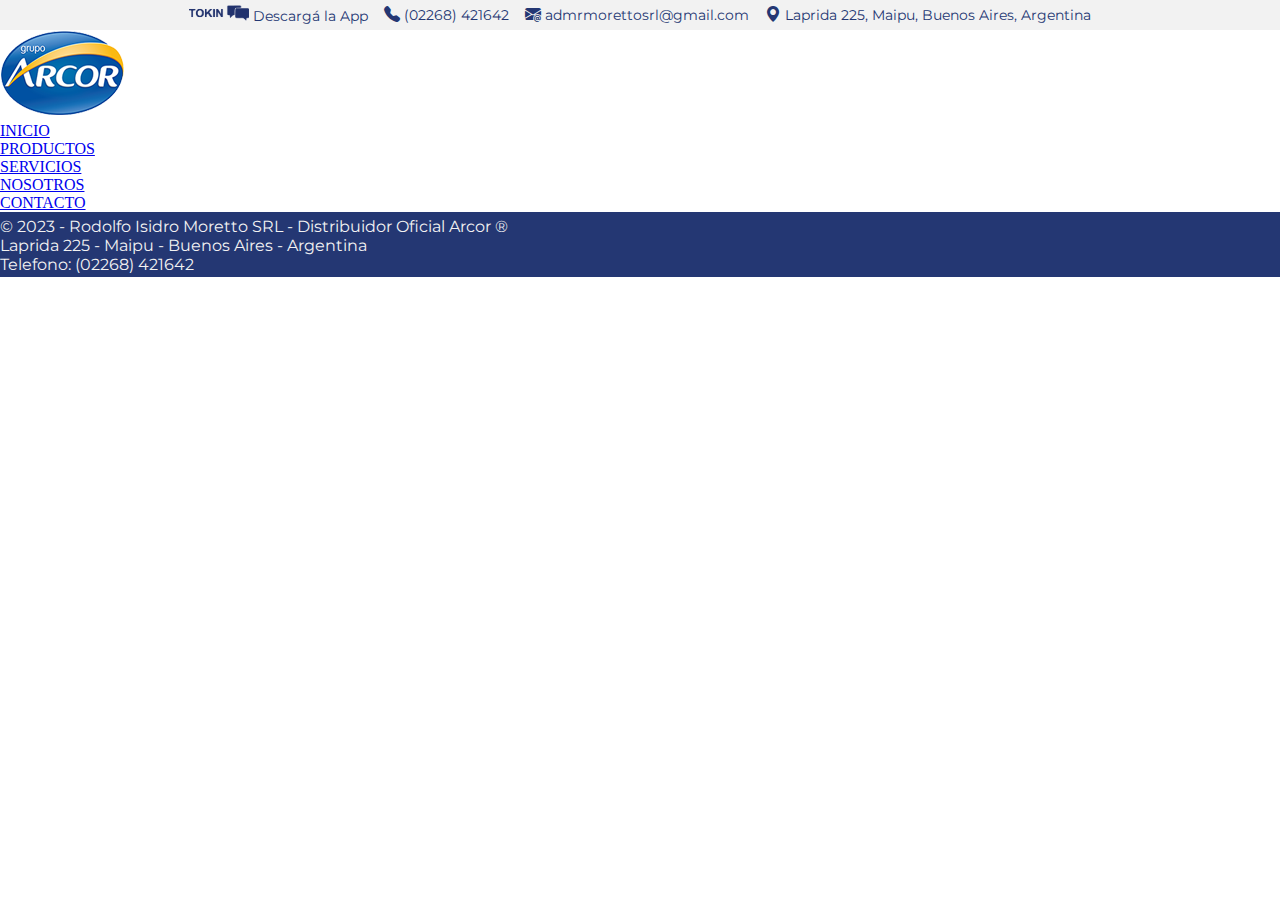
<file: pages/servicios.html>
<!DOCTYPE html>
<html lang="en">
<head>
    <head>
        <!-- METADATOS -->
        <meta charset="UTF-8">
        <meta http-equiv="X-UA-Compatible" content="IE=edge">
        <meta name="viewport" content="width=device-width, initial-scale=1.0">
    
        <meta name="author" content="Federico Moretto">
        <meta name="description" content="Sitio Web Oficial Rodolfo Isidro Moretto SRL. Distribuidor Oficial de Arcor. Maipu, Buenos Aires, Argentina">
        <meta name="keywords" content="Arcor, distribuidor, mayorista, maipu, dolores, guido, piran, vidal, castelli">
        
        <!-- Titulo y Favicon -->
        <title>Servicios - Moretto SRL</title>
        <link rel="icon" href="../ico/logo-arcor.ico">
        <!-- CSS -->
        <link rel="stylesheet" href="../css/style.css">
        <!-- Bootstrap Icons -->
        <link rel="stylesheet" href="https://cdn.jsdelivr.net/npm/bootstrap-icons@1.10.3/font/bootstrap-icons.css">
        <!-- Google Fonts -->
        <link rel="preconnect" href="https://fonts.googleapis.com">
        <link rel="preconnect" href="https://fonts.gstatic.com" crossorigin>
        <link href="https://fonts.googleapis.com/css2?family=Montserrat&display=swap" rel="stylesheet">
        <!-- JavaScript -->
        <script src="../js/script.js" defer></script>
</head>
<body>
    <header class="header">
        <div class="header_top">
            <!-- UTILIZAR DIVS Y FLEX BOX EN LUGAR DE div -->
            <!-- ESPERANDO RTA CODERASK PARA VER SI SE PUEDE O NO UTILIZAR FLEXBOX -->
            <div class="header_top-card">
            <img src="../img/tokin.png" alt="Arcor Tokin">
            <a href="https://play.google.com/store/apps/details?id=com.emser.arcorpdv&hl=en" target="_blank">Descargá la App</a>
            </div>
            <div class="header_top-card">
            <i class="bi bi-telephone-fill"></i>
            <a href="">(02268) 421642</a>
            </div>
            <div class="header_top-card">
            <i class="bi bi-envelope-at-fill"></i>
            <a href="mailto:admrmorettosrl@gmail.com">admrmorettosrl@gmail.com</a>
            </div>
            <div class="header_top-card">
            <i class="bi bi-geo-alt-fill"></i>
            <a href="https://www.google.com/maps/search/moretto+srl/@-36.8613042,-57.8780145,18z" target="_blank">Laprida 225, Maipu, Buenos Aires, Argentina</a>
            </div>
        </div>
    </header>

    <!-- EL NAV LO TUVE QUE SACAR DEL HEADER PORQUE NO ME FUNCIONABA EL POSITION STICKY COMO YO QUERIA -->
    <nav id="navegador" class="header_bottom">
        <div class="header_bottom-logo">
            <img src="../img/logo-arcor.png" alt="Logo de Arcor">
        </div>
        <ul>
            <li><a href="../index.html">INICIO</a></li>
            <li><a href="productos.html">PRODUCTOS</a></li>
            <li><a href="servicios.html">SERVICIOS</a></li>
            <li><a href="nosotros.html">NOSOTROS</a></li>
            <li><a href="contacto.html">CONTACTO</a></li>
        </ul>
    </nav>
    





    <footer>
        <div class="footer_left">
            <p> &#169 2023 - Rodolfo Isidro Moretto SRL - Distribuidor Oficial Arcor &#174</p>
        </div>
        <div class="footer_right">
            <p>Laprida 225 - Maipu - Buenos Aires - Argentina</p>
            <p>Telefono: (02268) 421642</p>
        </div>
    </footer>
</body>
</html>
</file>
<file: css/style.css>
* {
  margin: 0;
  padding: 0;
}

body {
  max-width: 100vw;
  overflow-x: hidden;
}

.header_top {
  height: 30px;
  background-color: #F2F2F2;
  display: flex;
  justify-content: center;
  align-items: center;
  gap: 1rem;
  text-align: center;
  z-index: 100;
}
.header_top img {
  height: 1rem;
}
.header_top i {
  height: 1rem;
  color: #243773;
}
.header_top a {
  text-decoration: none;
  color: #243773;
  font-size: 0.9rem;
  font-family: "Montserrat", sans-serif;
}

/* HEADER BOTTOM - NAV */
.navbar {
  box-shadow: 0 0 1px #0D0D0D;
}

.nav-item {
  padding: 10px;
}

.link {
  text-decoration: none;
  padding: 8px;
  margin-right: 12px;
  font-size: 1.2rem;
  color: #243773;
  font-family: "Montserrat", sans-serif;
  transition: 0.3s;
}

.link:hover {
  color: #f2c778;
}

footer {
  min-height: 60px;
  padding-top: 5px;
  background-color: #243773;
  font-family: "Montserrat", sans-serif;
  color: #F2F2F2;
}
footer p {
  margin: 0;
}

.divisor {
  width: 100%;
  height: 10px;
  background-image: linear-gradient(to right, #c89118 0%, #21326c 100%);
}

.divisor2 {
  width: 100%;
  height: 10px;
  background-image: linear-gradient(to left, #c89118 0%, #21326c 100%);
}

#hero {
  background-color: #243773;
}

.carrousel {
  padding: 0rem 1rem;
  display: flex;
  justify-content: center;
  align-items: center;
}

.carrousel_imagen {
  width: 700px;
  height: 500px;
}
.carrousel_imagen img {
  width: 100%;
  height: 100%;
  -o-object-fit: cover;
     object-fit: cover;
}

.carrousel_texto {
  padding: 1rem;
  max-width: 350px;
  max-height: 200px;
  font-family: "Montserrat", sans-serif;
  color: #F2F2F2;
}

.hero_bottom {
  background-color: #F2F2F2;
  min-height: 260px;
  padding: 1rem;
}

.hero_bottom-titulo {
  font-size: 2.6rem;
  color: #243773;
  font-family: "Montserrat", sans-serif;
  text-align: center;
  -webkit-user-select: none;
     -moz-user-select: none;
          user-select: none;
}

.hero_botom-logos {
  display: flex;
  justify-content: space-evenly;
  align-items: center;
  padding: 2rem;
}
.hero_botom-logos img {
  height: 135px;
}

/* HERO BOTTOM // MARCAS SECUNDARIAS */
.marcas_secundarias h2 {
  color: #243773;
  font-family: "Montserrat", sans-serif;
  text-align: center;
}

.marcas_secundarias-contenedor {
  display: flex;
  justify-content: center;
}

.marcas_secundarias-imagenContenedor {
  height: 210px;
  width: 210px;
  margin: 1rem 0;
  padding: 1.5rem;
}
.marcas_secundarias-imagenContenedor img {
  width: 100%;
  height: 100%;
  -o-object-fit: cover;
     object-fit: cover;
  border-radius: 50%;
  outline: 0.3rem solid #f2c778;
}

/* NOSOTROS */
.nosotros {
  min-height: 690px;
  background-image: url("../img/racks.webp");
  background-repeat: no-repeat;
  background-size: cover;
  background-position: top;
  background-attachment: fixed;
  font-family: "Montserrat", sans-serif;
  padding: 10px;
}

.nosotros_left {
  gap: 16px;
  padding-right: 2rem;
  -webkit-user-select: none;
     -moz-user-select: none;
          user-select: none;
}
.nosotros_left img {
  height: 115px;
  filter: invert(1);
}

.nosotros_left-texto {
  color: #F2F2F2;
  font-size: 1.2rem;
}

.nosotros_right {
  width: 50%;
  gap: 16px;
  padding-left: 2rem;
}

.nosotros_right-texto {
  color: #F2F2F2;
  -webkit-user-select: none;
     -moz-user-select: none;
          user-select: none;
}
.nosotros_right-texto h3 {
  font-size: 3rem;
}
.nosotros_right-texto hr {
  border: solid #F2F2F2;
  border-width: 3px;
  width: 16rem;
}
.nosotros_right-texto p {
  width: 85%;
  padding-top: 3rem;
  letter-spacing: 1px;
}

.button button {
  color: #F2F2F2;
  border: solid 2.5px #F2F2F2;
  border-radius: 5px;
  font-size: 1rem;
  margin: 2rem 0 0 0px;
  padding: 12px 30px;
  cursor: pointer;
  background: none;
  transition: 0.3s;
}

.button button:hover {
  background-color: #243773;
  color: #F2F2F2;
  border: solid 2.5px #F2F2F2;
}

.nosotros_top {
  background-image: url("../img/filosofia.jpg");
  background-position: top;
  background-attachment: fixed;
  background-repeat: no-repeat;
  height: 330px;
}

.nosotros_top-texto {
  height: 100%;
  display: flex;
  flex-direction: column;
  justify-content: end;
  align-items: flex-start;
  color: #F2F2F2;
  font-family: "Montserrat", sans-serif;
}
.nosotros_top-texto h3 {
  font-size: 1.6rem;
  padding: 0 0 1rem 1.5rem;
}
.nosotros_top-texto hr {
  width: 4rem;
  height: 0.16rem;
  color: #F2F2F2;
  background: #F2F2F2;
  font-size: 3rem;
  margin: 0 0 2rem 1.5rem;
}
.nosotros_top-texto h1 {
  font-size: 2.6rem;
  padding: 0 0 3rem 1.5rem;
}

.nosotros_main_top {
  display: flex;
  justify-content: center;
  gap: 2rem;
}

.nosotros_main_top-cards h3 {
  margin-top: 2.5rem;
  font-size: 2.4rem;
  font-weight: 70;
  font-family: "Gloria Hallelujah", cursive;
}

.nosotros_main_top-cards p {
  font-size: 1.2rem;
  text-align: justify;
  font-family: "Montserrat", sans-serif;
}

.mision h3 {
  color: #188fbe;
}

.vision h3 {
  color: #f0cf3d;
}

.proposito h3 {
  color: #3d8314;
}

.nosotros_main_bottom {
  display: flex;
  flex-direction: column;
  align-items: center;
}

.nosotros_main_bottom-titulo {
  width: 100%;
  margin: 2.5rem;
  display: flex;
  justify-content: space-around;
  align-items: center;
}
.nosotros_main_bottom-titulo hr {
  width: 16rem;
  height: 0.2rem;
  background-color: #f2c778;
  color: #f2c778;
  border: none;
}
.nosotros_main_bottom-titulo h2 {
  font-family: "Montserrat", sans-serif;
  color: #243773;
  font-size: 2.3rem;
}

.nosotros_main_bottom-texto {
  margin-bottom: 2.5rem;
  font-family: "Montserrat", sans-serif;
  text-align: justify;
  color: #243773;
  font-size: 1.2rem;
}

.fileInput-container {
  width: 100%;
  margin: 0;
}
.fileInput-container label {
  width: 100%;
}

.fileInput {
  display: none;
}

.fileInput + label {
  display: flex;
  flex: 1;
}

.fileInput_name,
.fileInput_button {
  padding: 6px 15px;
}

.fileInput_name {
  background-color: #F2F2F2;
  border: 2px solid #243773;
  border-right: none;
  border-radius: 5px 0 0 5px;
  flex: 1;
  min-width: 20%;
}
.fileInput_name span {
  white-space: nowrap;
  overflow: hidden;
  text-overflow: ellipsis;
  display: block;
  width: 100%;
}

.fileInput_button {
  background: #f2c778 url(../ico/upload.png) 4px center/25px no-repeat;
  border: 2px solid #243773;
  border-radius: 0 5px 5px 0;
  white-space: nowrap;
  cursor: pointer;
  padding-left: 33px;
}

.contacto_top {
  height: 10rem;
  background-color: #243773;
  display: flex;
  justify-content: space-evenly;
  align-items: center;
  gap: 1rem;
}

.contacto_top-cards a {
  text-decoration: none;
  color: #f2c778;
  font-size: 1.1rem;
  font-family: "Montserrat", sans-serif;
}

.contacto_top-cards i {
  color: #f2c778;
}

.contacto_main {
  width: 100%;
  background-color: #F2F2F2;
  gap: 3rem;
}

.contacto_main-map {
  border: 0.15rem solid #f2c778;
  box-shadow: 0 0 5px #243773;
  margin-top: 20px;
}
.contacto_main-map iframe {
  width: 550px;
  height: 690px;
}

.contacto_main-form {
  width: 80%;
  margin: 5rem 0;
  display: flex;
  flex-direction: column;
  align-items: center;
}
.contacto_main-form h2 {
  font-family: "Montserrat", sans-serif;
  color: #243773;
  text-align: center;
  margin-bottom: 1rem;
}
.contacto_main-form hr {
  height: 0.2rem;
  width: 35%;
  background-color: #f2c778;
  border: none;
  margin-bottom: 3rem;
}
.contacto_main-form form {
  width: 100%;
  display: flex;
  flex-direction: column;
  justify-content: center;
  align-items: center;
  gap: 0.6rem;
}
.contacto_main-form form input {
  width: 100%;
  height: 2rem;
  border: solid 2px #243773;
  border-radius: 5px;
}
.contacto_main-form form textarea {
  border: solid 2px #243773;
  border-radius: 5px;
  width: 100%;
}

.form_button {
  width: 100%;
  color: #243773;
  border: solid 2px #243773;
  border-radius: 5px;
  font-size: 1rem;
  padding: 6px 15px;
  cursor: pointer;
  background-color: #f2c778;
  transition: 0.3s;
}

.form_button:hover {
  background-color: #243773;
  color: #F2F2F2;
  border: solid 2px #F2F2F2;
}

.contacto_main-form form textarea::-moz-placeholder, .contacto_main-form form input::-moz-placeholder {
  font-family: "Montserrat", sans-serif;
  color: #243773;
  font-size: 0.9rem;
  padding-left: 3px;
}

.contacto_main-form form textarea::placeholder,
.contacto_main-form form input::placeholder,
.contacto_main-form form input,
.contacto_main-form form textarea {
  font-family: "Montserrat", sans-serif;
  color: #243773;
  font-size: 0.9rem;
  padding-left: 3px;
}

.titulo {
  margin: 0;
  padding-top: 20px;
  background-color: #243773;
  color: #f2c778;
  font-family: "Montserrat", sans-serif;
  font-size: 46px;
}

.servicios_titulo {
  margin: 6rem;
  display: flex;
  justify-content: space-evenly;
  align-items: center;
}
.servicios_titulo hr {
  width: 16rem;
  height: 0.2rem;
  background-color: #f2c778;
  color: #f2c778;
  border: none;
}
.servicios_titulo h1 {
  text-align: center;
  font-family: "Montserrat", sans-serif;
  color: #243773;
  font-size: 2.3rem;
}

.servicios_cards {
  display: flex;
  margin: 2.5rem;
}

.servicios_cards-imagen {
  display: flex;
  justify-content: center;
  align-items: start;
}

.servicios_cards-imagen-contenedorImagen {
  width: 200px;
  height: 200px;
}
.servicios_cards-imagen-contenedorImagen img {
  width: 100%;
  height: 100%;
  -o-object-fit: cover;
     object-fit: cover;
  border-radius: 50%;
  outline: 0.6rem solid #f2c778;
}

.servicios_cards-texto {
  /* width: 60%; */
  padding: 0 3rem;
  font-family: "Montserrat", sans-serif;
  color: #243773;
}
.servicios_cards-texto h3 {
  font-size: 1.9rem;
  margin-bottom: 1rem;
}
.servicios_cards-texto p {
  font-size: 1rem;
  text-align: justify;
}

.productos {
  min-height: 450px;
  background: linear-gradient(to bottom, #243773 10%, #0378A6 100%);
}

.productos_titulo {
  margin-top: 2rem;
  font-family: "Montserrat", sans-serif;
  color: #F2F2F2;
  display: flex;
  flex-direction: column;
  justify-content: center;
  align-items: center;
}
.productos_titulo h2 {
  font-size: 2.6rem;
}
.productos_titulo p {
  max-width: 500px;
}

.cards_productos {
  margin: 4rem 1rem;
  display: flex;
  flex-direction: column;
  justify-content: center;
  align-items: center;
  text-decoration: none;
  transition: 0.3s;
}

.cards_productos:hover {
  transform: scale(1.5);
}

.cards_productos:hover h4 {
  color: #f2c778;
}

.cards_productos:hover .cards_productos-imagenContenedor img {
  outline: 0.4rem solid #f2c778;
}

.cards_productos h4 {
  text-align: center;
  font-family: "Montserrat", sans-serif;
  color: #F2F2F2;
}

.cards_productos-imagenContenedor {
  height: 210px;
  width: 210px;
  margin: 1rem 0;
  padding: 1.5rem;
}
.cards_productos-imagenContenedor img {
  width: 100%;
  height: 100%;
  -o-object-fit: cover;
     object-fit: cover;
  border-radius: 50%;
  outline: 0.4rem solid #F2F2F2;
}

.marcas_secundarias {
  background-color: #F2F2F2;
}

@media screen and (max-width: 1100px) {
  .contacto_main-map iframe {
    width: 100%;
  }
  .nosotros_main_bottom-titulo hr,
  .servicios_titulo hr {
    display: none;
  }
  .nosotros_left {
    width: 100%;
  }
  .nosotros_right {
    width: 100%;
  }
  .servicios_cards-imagen {
    margin-bottom: 2rem;
  }
  .cards_productos {
    margin: 1rem;
  }
  .productos {
    padding-bottom: 3rem;
  }
  .carrousel_texto {
    max-width: 700px;
    height: 275px;
    text-align: center;
  }
  .carrousel_texto p {
    width: 100%;
  }
  .carrousel_imagen {
    height: 275px;
  }
  .contacto_top-cards {
    padding-top: 10px;
  }
  .contacto_main-form {
    width: 100%;
  }
}
@media screen and (max-width: 767px) {
  .servicios_cards-texto {
    width: 100%;
    padding: 0;
  }
  .servicios_cards-texto h3, .servicios_cards-texto p {
    text-align: center;
  }
  .contacto_main-map iframe {
    width: 100%;
    height: 400px;
  }
  .marcas_secundarias-imagenContenedor {
    margin: 0.5rem;
    padding: 0.5rem;
  }
  .marcas_secundarias-imagenContenedor img {
    outline: 0.4rem solid #f2c778;
  }
}/*# sourceMappingURL=style.css.map */
</file>
